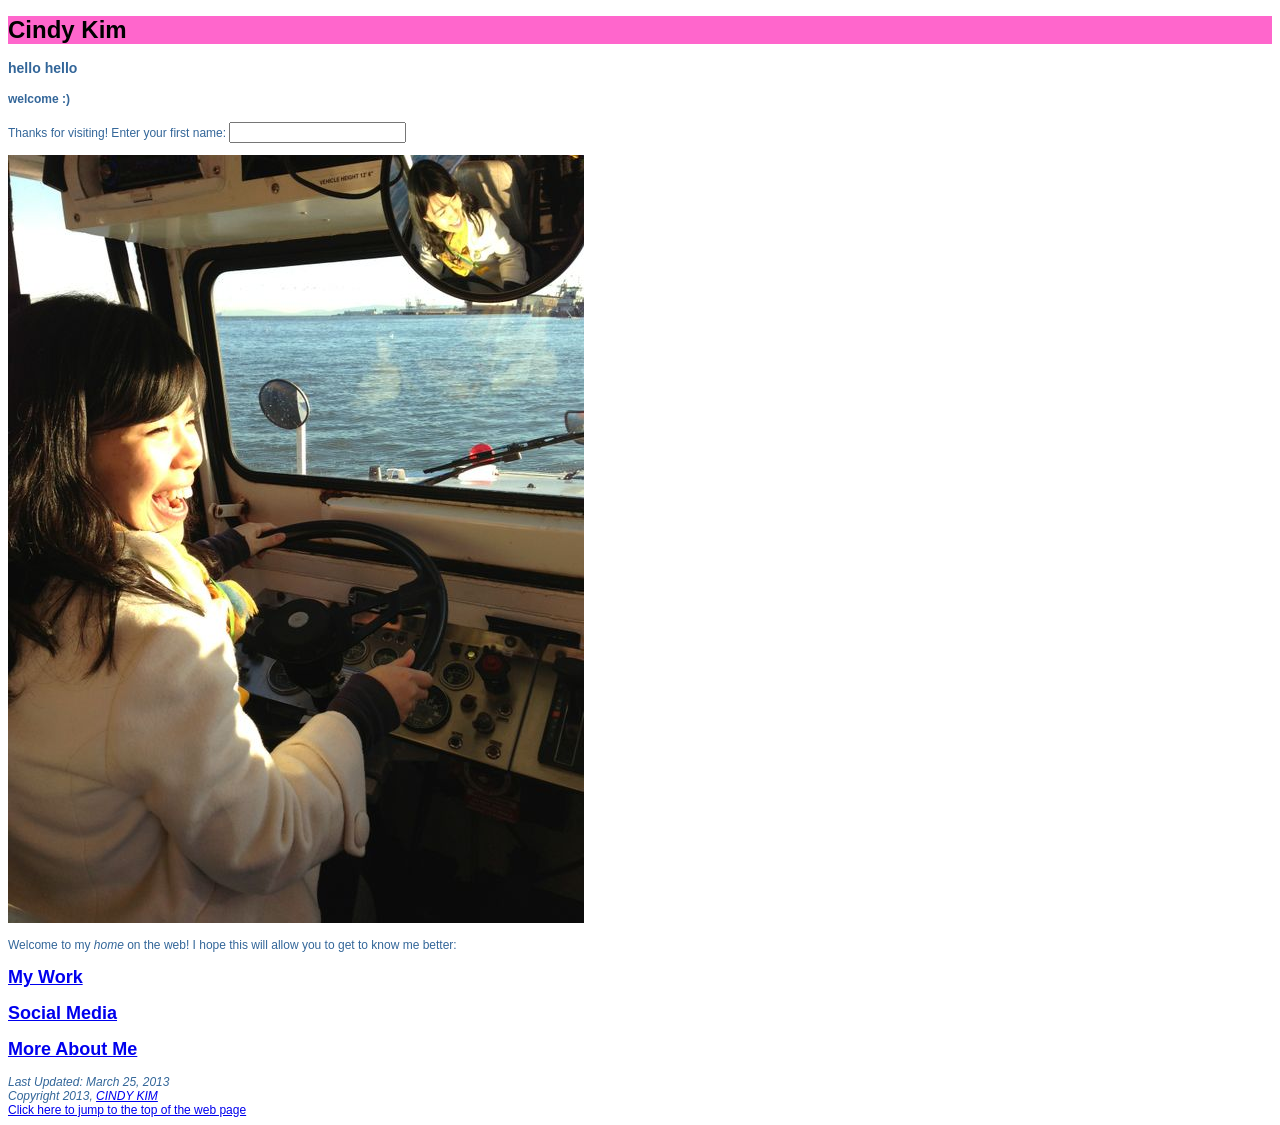
<file: index.html>
<!doctype html>

<html>
<head>
   <title>Cindy Kim's Home Page</title>
	<link rel="stylesheet" type="text/css" href="style.css">
<meta name="cindy kim" content="cindy kim">
<meta name="keywords" content="cindy, kim, penn, stanford, psychology">
</head>


<body>
<h1>
<span class="fn"> C<strong></strong>indy </span>
<span class="ln"> <strong>Kim</strong></span>
</h1>

<h3>hello hello</h3>
<h4>welcome :)</h4>
Thanks for visiting! Enter your first name: <input type="option" name="text" />

<p>
<img src="me_duck.jpg" >
</p>

<p>
Welcome to my <em>home</em> on the web! I hope this will allow you to get to know me better: </p> 

<h2>
<a href="inclass2.html"> My Work
</a>
</h2>
<h2>
<a href="inclass3.html"> Social Media
</a>
</h2>
<h2>
<a href="inclass4.html"> More About Me
</a>
</h2> 




<address>
Last Updated: March 25, 2013
<br/>Copyright 2013, <a href="mailto:analyzethis29@yahoo.com">CINDY KIM</a>
</address>

<a href="#TopOfPage">Click here to jump to the top of the web page</a>
</body>
</html>
</file>
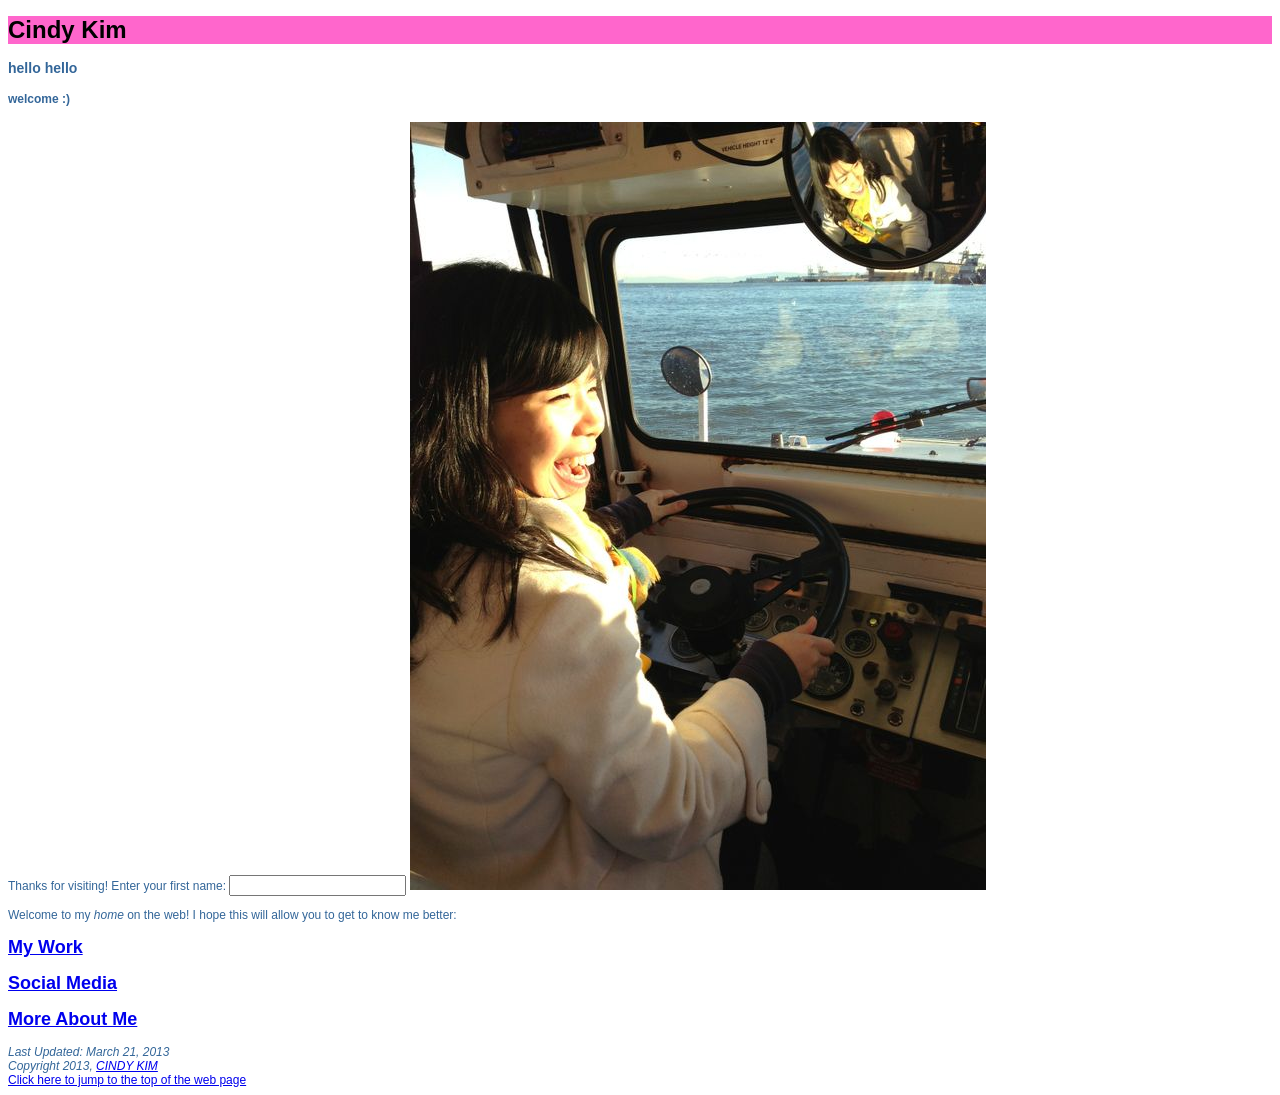
<file: inclass.html>
<!doctype html>

<html>
<head>
   <title>Cindy Kim's Home Page</title>
	<link rel="stylesheet" type="text/css" href="style.css">
<meta name="cindy kim" content="cindy kim">
<meta name="keywords" content="cindy, kim, penn, stanford, psychology">
</head>


<body>
<h1>
<span class="fn"> C<strong></strong>indy </span>
<span class="ln"> <strong>Kim</strong></span>
</h1>

<h3>hello hello</h3>
<h4>welcome :)</h4>
Thanks for visiting! Enter your first name: <input type="option" name="text" />


<img src="me_duck.jpg" >

<p>
Welcome to my <em>home</em> on the web! I hope this will allow you to get to know me better: </p> 

<h2>
<a href="inclass2.html"> My Work
</a>
</h2>
<h2>
<a href="inclass3.html"> Social Media
</a>
</h2>
<h2>
<a href="inclass4.html"> More About Me
</a>
</h2> 





  


<address>
Last Updated: March 21, 2013
<br/>Copyright 2013, <a href="mailto:analyzethis29@yahoo.com">CINDY KIM</a>
</address>

<a href="#TopOfPage">Click here to jump to the top of the web page</a>
</body>
</html>
</file>
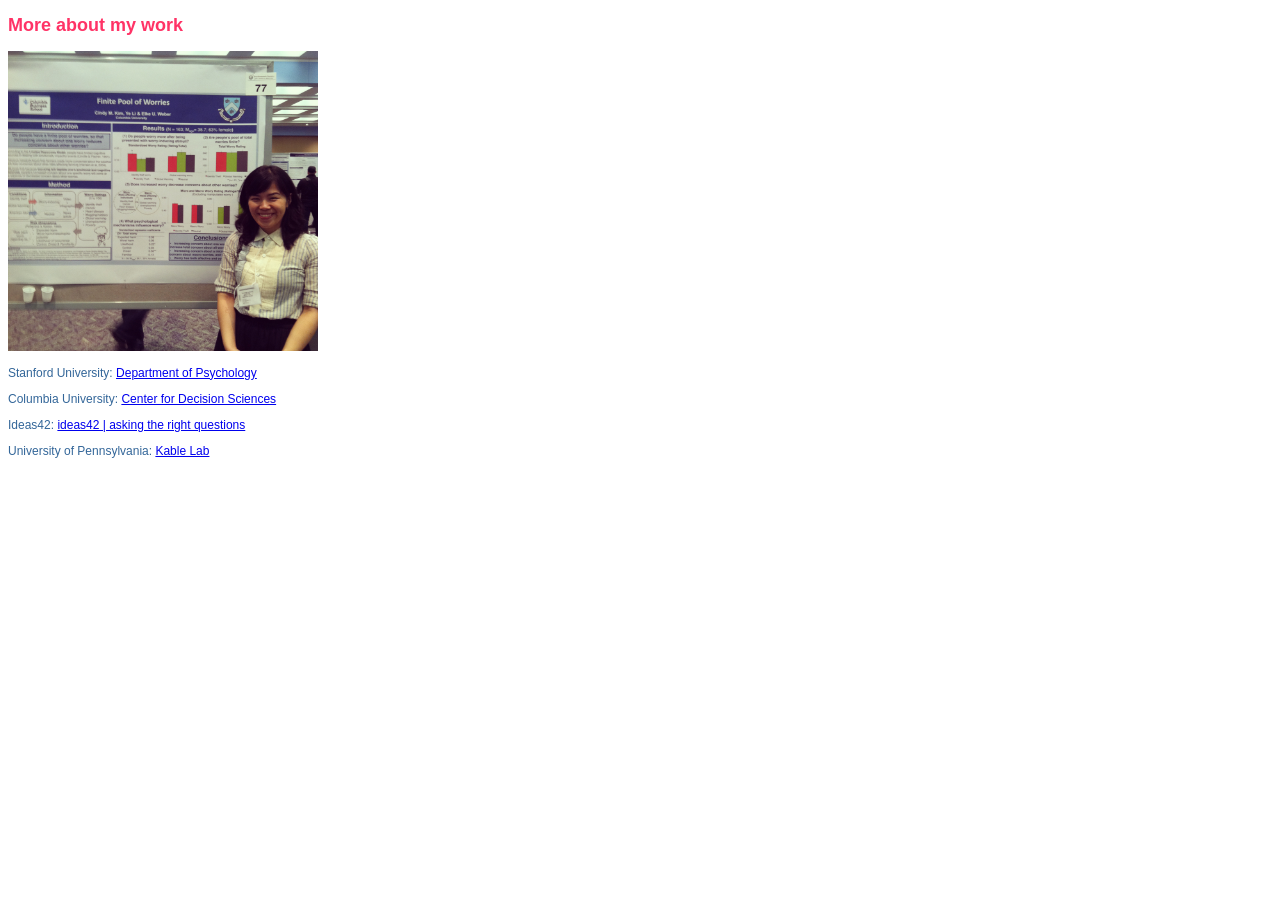
<file: inclass2.html>
<!DOCTYPE html>
<html>
<head>
 <title>My Work</title>
	<link rel="stylesheet" type="text/css" href="style.css">
</head>

<h2>
<span class="pink"> More about my work </span>
</h2>

<img src="work.JPG" height="300" width="310" />

<p>
Stanford University: 
<a href="https://psychology.stanford.edu"> Department of Psychology
</a>

</p>
<p>
Columbia University: 
<a href="http://www8.gsb.columbia.edu/decisionsciences/home"> Center for Decision Sciences
</a>
</p>

<p>
Ideas42: 
<a href="http://www.ideas42.org"> ideas42 | asking the right questions
</a>
</p>

<p>
University of Pennsylvania: 
<a href="http://www.psych.upenn.edu/kable_lab/Joes_Homepage/People.html"> Kable Lab
</a>
</p>







</html>
</file>
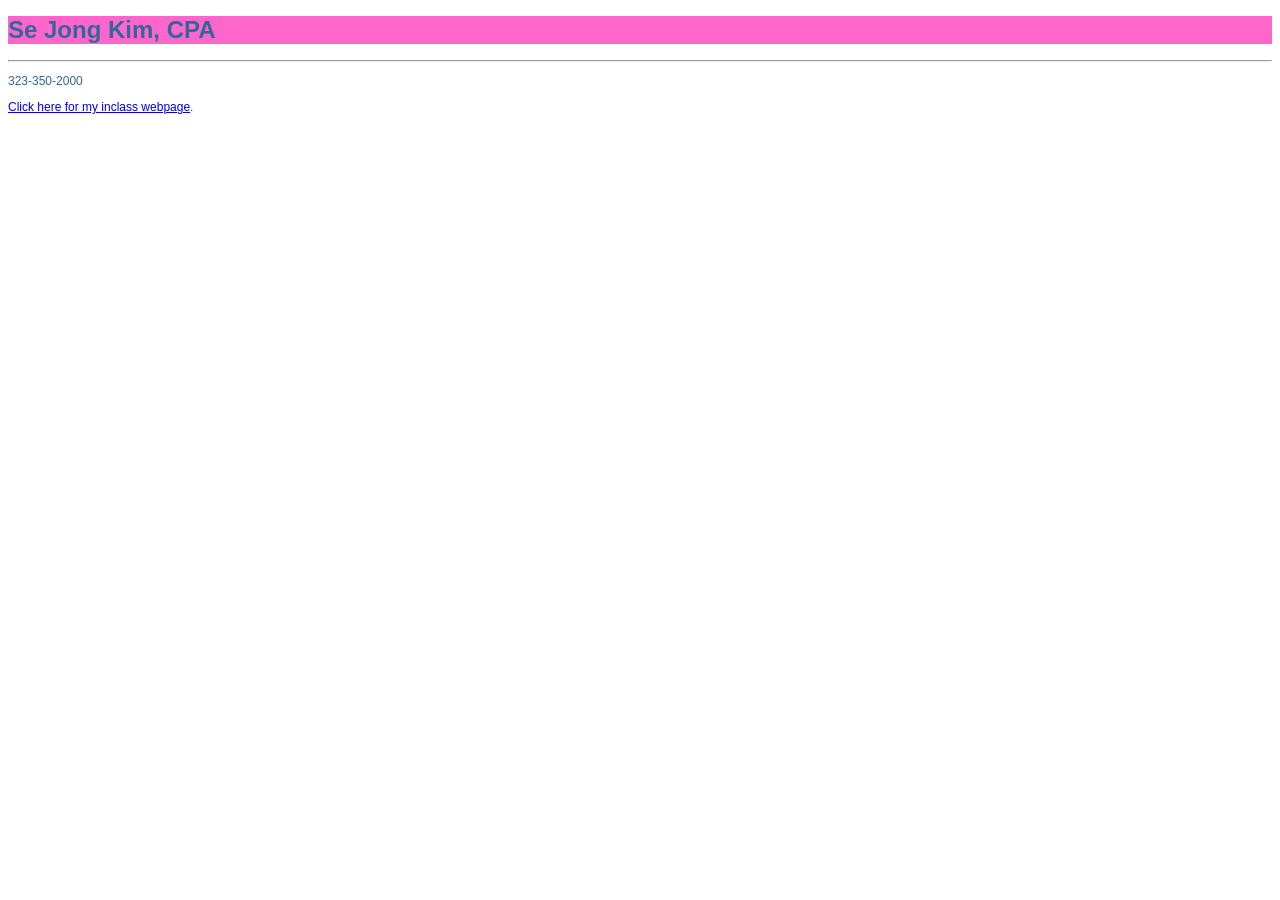
<file: index_dad.html>
<!DOCTYPE html>
<html>
<head>
  <title> Se Jong Kim, CPA</title>
  <meta http-equiv="Content-Type" content="text/html; charset=iso-8859-1" />
  <link href="style.css" rel="stylesheet" type="text/css">
</head>

<body>
<h1>Se Jong Kim, CPA</h1>
<hr>
<p>323-350-2000</p>
<p><a href="inclass.html">Click here for my inclass webpage</a>.</p>
</body>
</html>
</file>
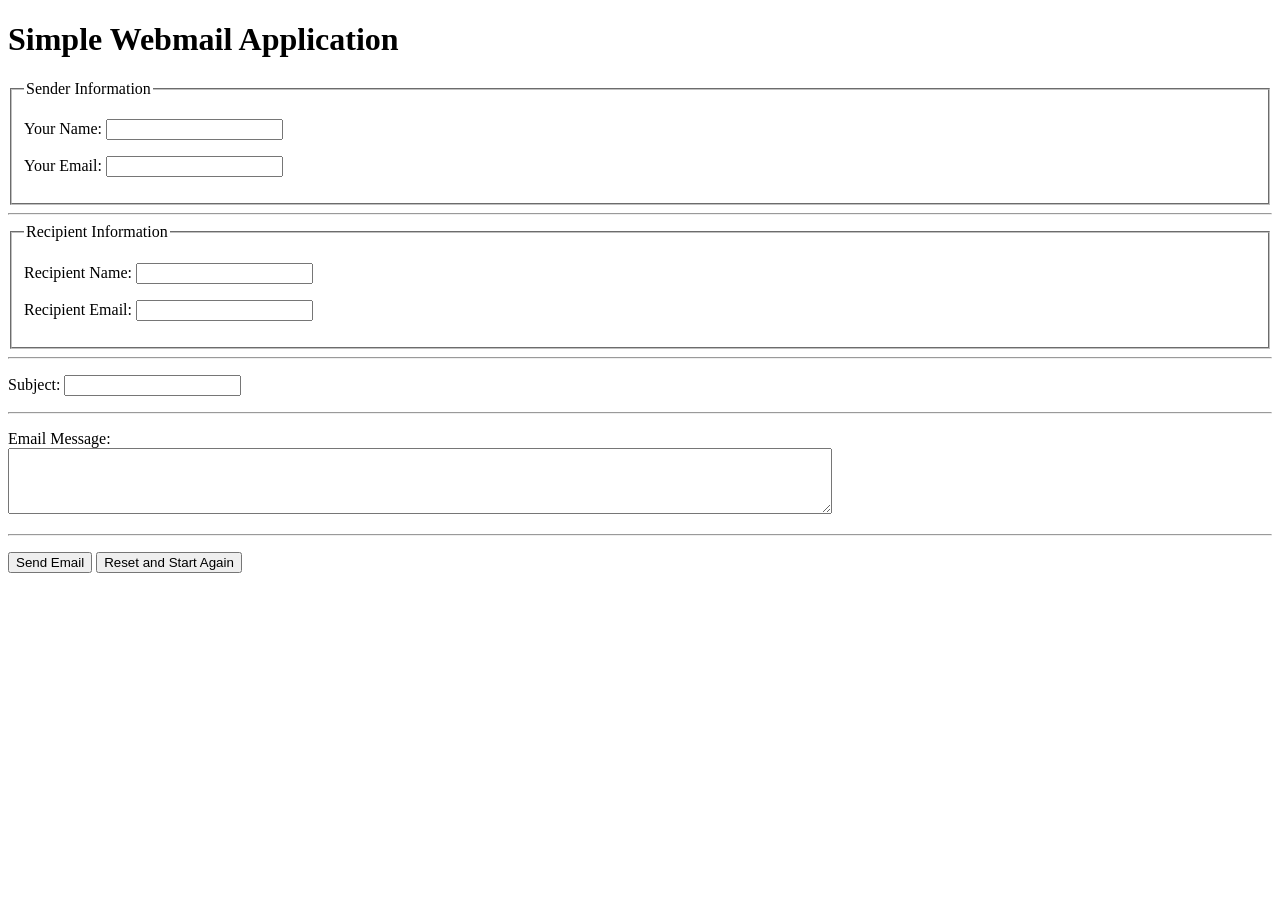
<file: webmal.html>
<!DOCTYPE html>
<html>
<head>
<title>Simple Webmail Application</title>
</head>
<body>
<h1>Simple Webmail Application </h1>
<form action="http://www.stanford.edu/group/csp-courses/cgi-bin/webmail.php" 
method="post">
 <fieldset>
 <legend>Sender Information</legend>
 <p>
 <label for="SenderName">Your Name:</label>
 <input type="text" name="SenderName" id="SenderName">
 </p>
 <p>
 <label for="SenderEmail">Your Email: </label>
 <input type="email" name="SenderEmail" id="SenderEmail">
 </p>
 </fieldset>
 <hr>
 <fieldset>
 <legend>Recipient Information</legend>
 <p>
 <label for="RecipientName"> Recipient Name: </label>
 <input type="text" name="RecipientName" id="RecipientName">
 </p>
 <p>
 <label for="RecipientEmail"> Recipient Email: </label>
 <input type="email" name="RecipientEmail" id="RecipientEmail">
 </p>
 </fieldset>
 <hr>
 <p>
 <label for="Subject"> Subject: </label>
 <input type="text" name="Subject" id="Subject">
 </p>
 <hr>
 <p>
<label for="Message"> Email Message:<br>
 </label>
 <textarea name="Message" id="Message" cols="100" rows="4"></textarea>
 </p>
 <hr>
 <p>
 <input type="submit" name="submit" value="Send Email" />
 <input type="reset" name="reset" value="Reset and Start Again" />
 </p>
</form>
</body>
</html>
</file>
<file: style.css>
body {
	font-family: Verdana, Arial, Helvetica, sans-serif;
	font-size: 12px;

background color: #CCFFFF;		color: #369;
}
background: green url(http://www.stanford.edu/group/csp/cs21/images/bg.gif);}
address {font-family: Times; font-size: 9px; }
.fn {font-family: Arial; color: black; }
.ln {font-family: Arial; color: black; }
h1 {font-size; 18px; font-variant; small-caps; color #F3C; background-color: #F6C}
h2 {font; 12x; color:#09F}
.things {font-size: 20px; font-style: italic; font-variant: small-caps; }
.pink {font-size: Helvetica; color:#F36}
</file>
